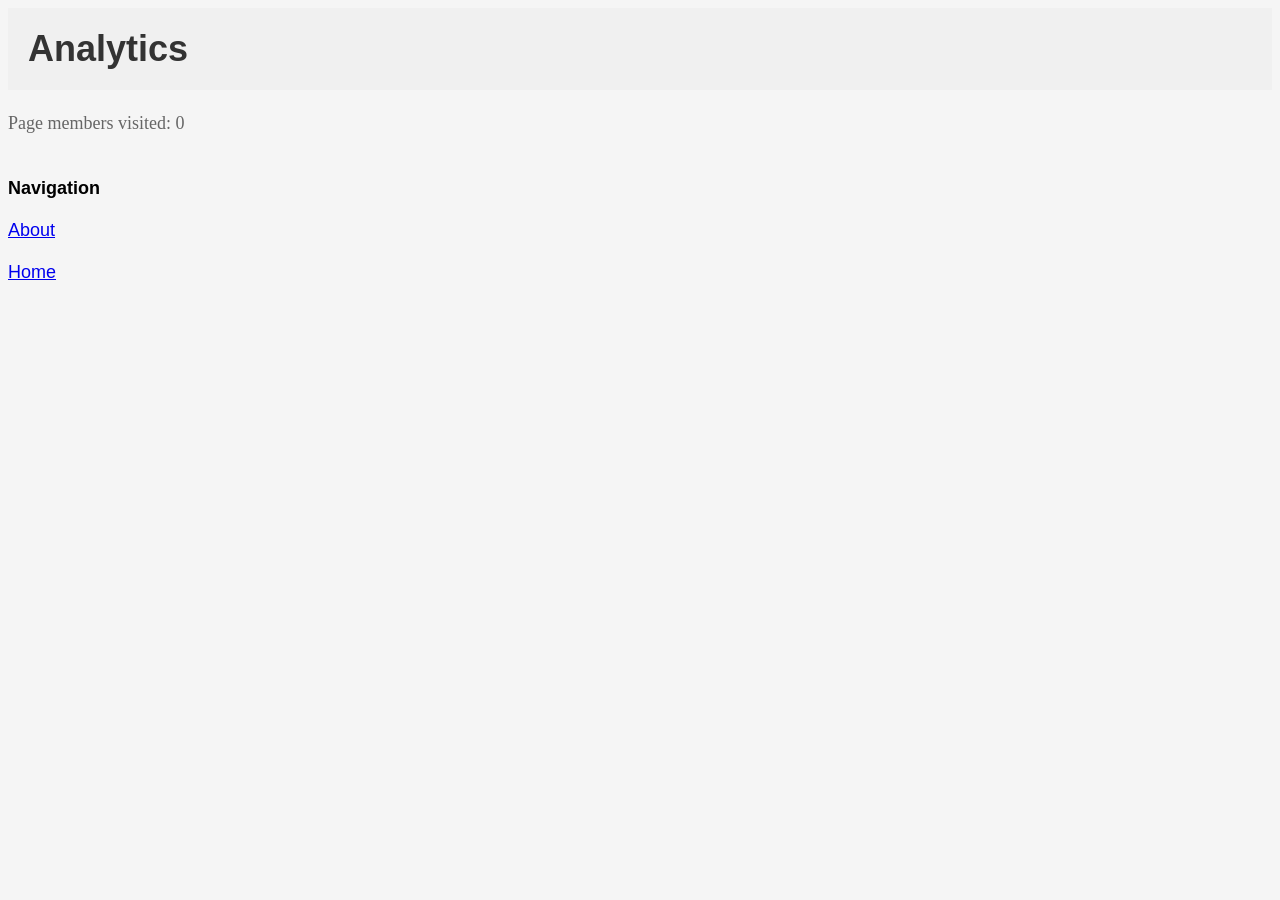
<file: index.html>
<!DOCTYPE html>
<html lang="en">
<head>
    <meta charset="UTF-8">
    <meta name="viewport" content="width=device-width, initial-scale=1.0">
    <title>Analytics</title>
    <link rel="stylesheet" href="style.css">

</head>
<body>
    <h1>Analytics</h1>
    <p id="visits">Page members visited: 0</p>
    <br><b>Navigation</b><br><br>
    <a href="/about.html">About</a> <br><br>
    <a href="/home.html">Home</a>
</body>
</html>
</file>
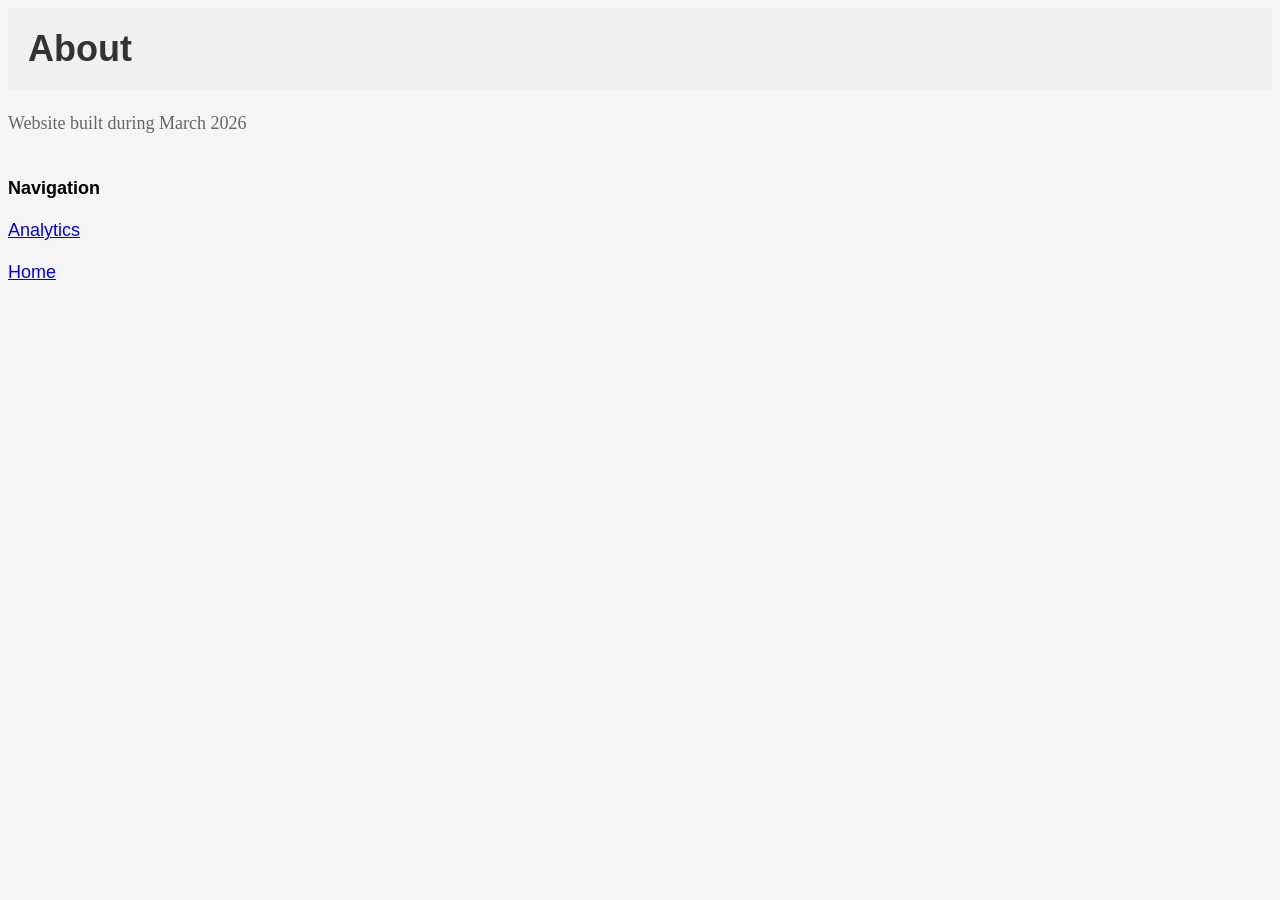
<file: about.html>
<!DOCTYPE html>
<html lang="en">
<head>
    <meta charset="UTF-8">
    <meta name="viewport" content="width=device-width, initial-scale=1.0">
    <title>About</title>
    <link rel="stylesheet" href="style.css">
</head>
<body>
    <h1>About</h1>
    <p>Website built during March 2026</p>
    <br><b>Navigation</b><br><br>
    <a href="/index.html">Analytics</a> <br><br>
    <a href="/home.html">Home</a>
</body>
</html>
</file>
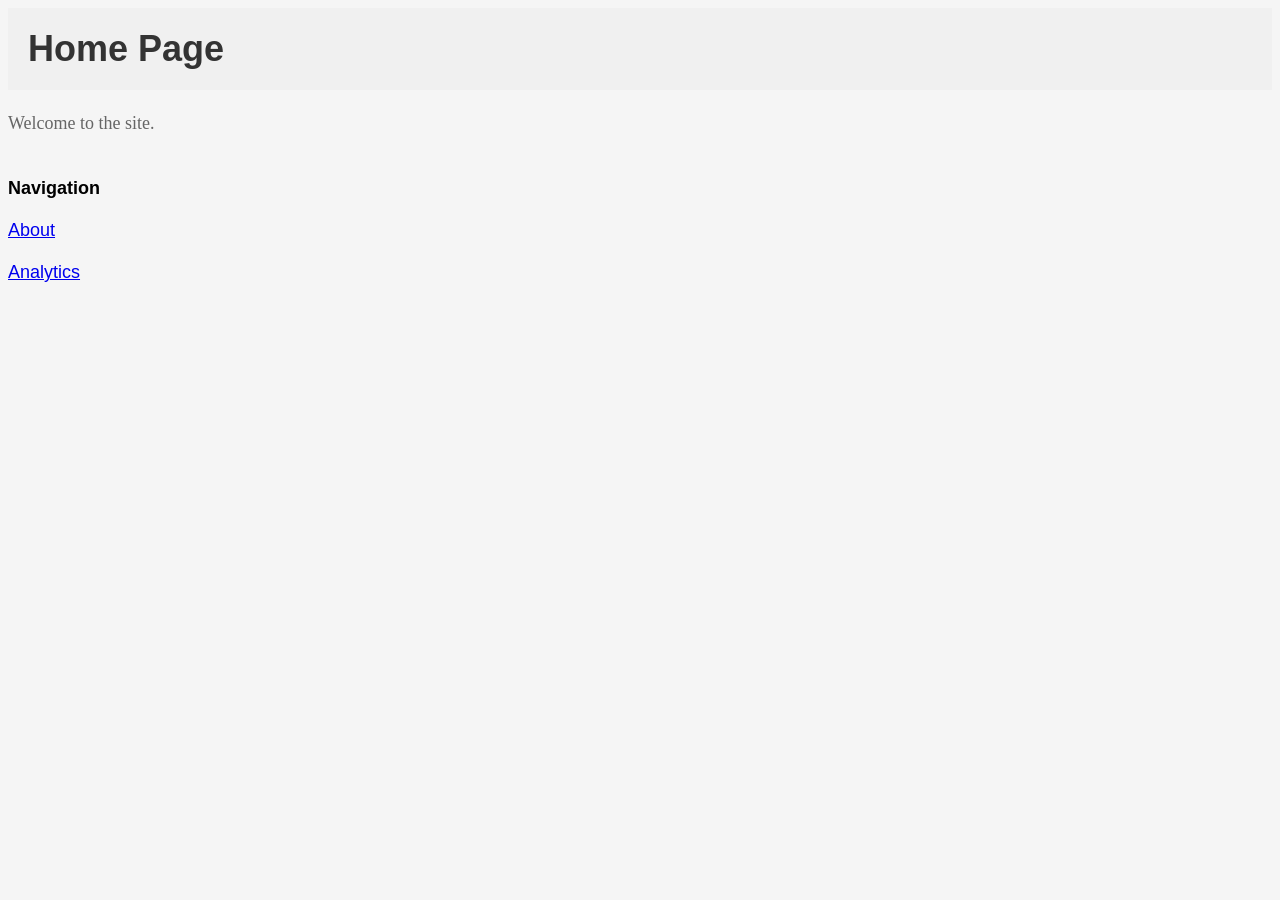
<file: home.html>
<!DOCTYPE html>
<html lang="en">
<head>
    <meta charset="UTF-8">
    <meta name="viewport" content="width=device-width, initial-scale=1.0">
    <title>Home</title>
    <link rel="stylesheet" href="style.css">
</head>
<body>
    <h1>Home Page</h1>
    <p>Welcome to the site.</p>
    <br><b>Navigation</b><br><br>
    <a href="/about.html">About</a> <br><br>
    <a href="/index.html">Analytics</a>
</body>
</html>
</file>
<file: style.css>
body {
    background-color: whitesmoke;
    color: black;
    font-size: large;
    font-family: 'Lucida Sans', 'Lucida Sans Regular', 'Lucida Grande', 'Lucida Sans Unicode', Geneva, Verdana, sans-serif;
}

h1 {
    font-family: 'Arial', sans-serif;
    background-color: #f0f0f0;
    color: #333;
    margin: 0;
    padding: 20px;
}

p {
    font-family: 'Georgia', serif;
    color: #666;
    line-height: 1.5;
    margin: 20px 0;
}
</file>
